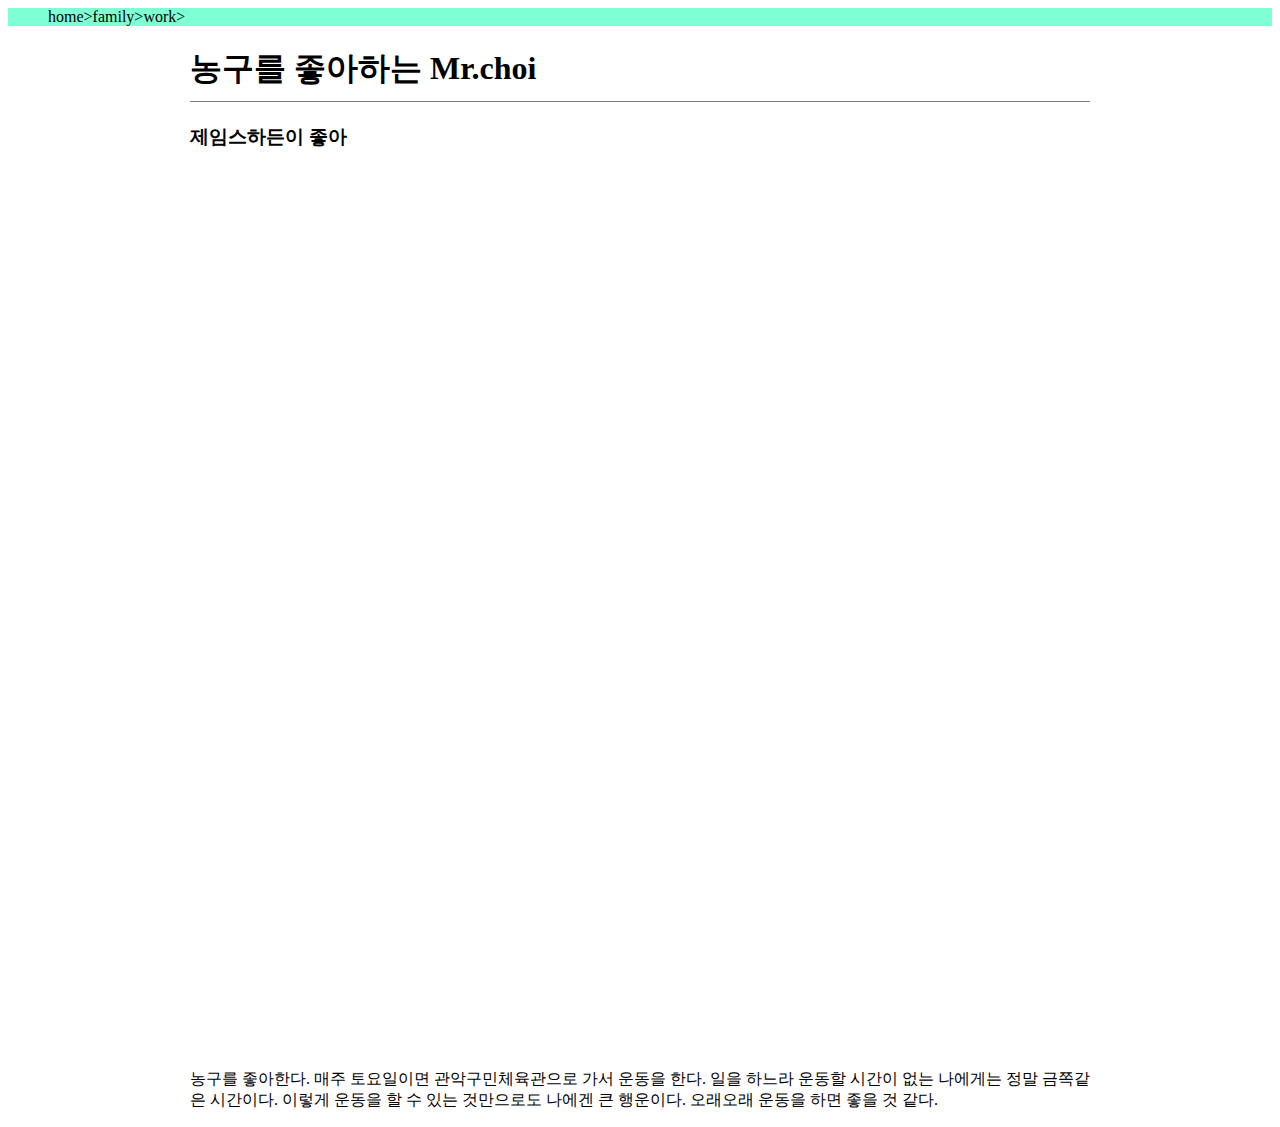
<file: basketball.html>
<html>
<head>
   <meta name="viewport" content="initial-scale=1, maximum-scale=1">
    <style>
        .lin{
            display: flex;
            list-style: none;
            background-color: aquamarine;
        }
        
        .lin a{
            text-decoration-line: none;
            color:black;
            text-align: 
        }
        
        
        div{
            width: 900px;
            margin: 0px auto;
            
        }
        
        h1{
            border-bottom: 1px solid gray;
            padding-bottom: 10px;
            
        }
        
        div #kok{
            height: auto;
            background-position: ;
            background-size:cover
            
        }
        
        p{
            text-align: justify;
            
        }
        
        
    </style>
</head>
<body>
      <ul class="lin">
          <li><a href="..//html/index.html">home></a></li>
          <li><a href="./family.html">family></a></li>
          <li><a href="./work1.html">work></a></li>
      </ul>
      
      <div class=famaily>
       <h1>농구를 좋아하는 Mr.choi</h1>
       <h3>제임스하든이 좋아</h3>
       <p id="kok"><iframe width="100%" height="100%" src="https://www.youtube.com/embed/e3uIcFy3U60" frameborder="0" allow="accelerometer; autoplay; encrypted-media; gyroscope; picture-in-picture" allowfullscreen></iframe> </p>
       <p>
        농구를 좋아한다. 매주 토요일이면 관악구민체육관으로 가서 운동을 한다. 
        일을 하느라 운동할 시간이 없는 나에게는 정말 금쪽같은 시간이다. 
        이렇게 운동을 할 수 있는 것만으로도 나에겐 큰 행운이다. 오래오래 운동을 하면 좋을 것 같다.
       </p>
       </div>

<!-- 라이브리 시티 설치 코드 -->
<div id="lv-container" data-id="city" data-uid="MTAyMC80Njg3My8yMzM3NA==">
	<script type="text/javascript">
   (function(d, s) {
       var j, e = d.getElementsByTagName(s)[0];

       if (typeof LivereTower === 'function') { return; }

       j = d.createElement(s);
       j.src = 'https://cdn-city.livere.com/js/embed.dist.js';
       j.async = true;

       e.parentNode.insertBefore(j, e);
   })(document, 'script');
	</script>
<noscript> 라이브리 댓글 작성을 위해 JavaScript를 활성화 해주세요</noscript>
</div>
<!-- 시티 설치 코드 끝 -->
</body>
</html>
</file>
